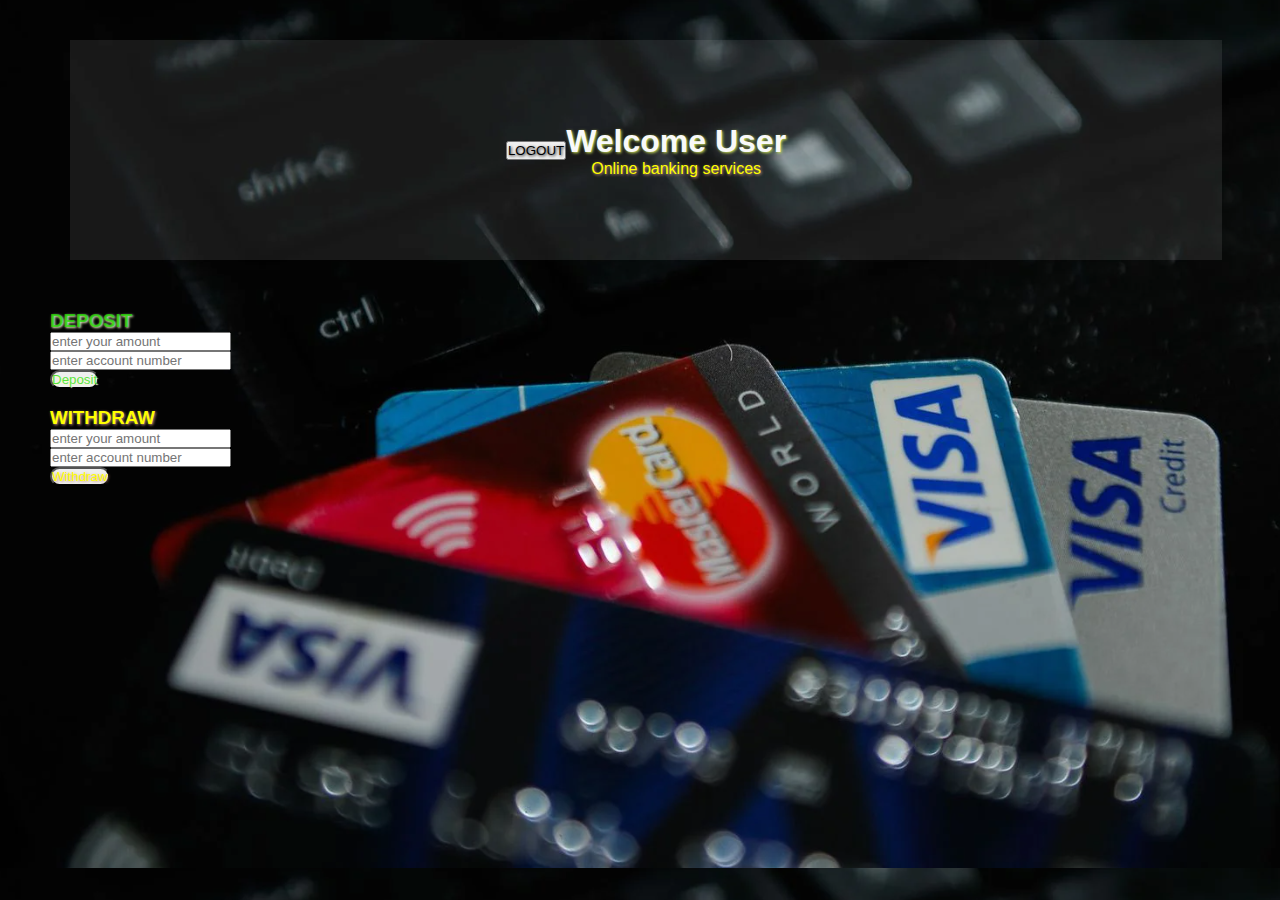
<file: login2.html>
<!DOCTYPE html>
<html lang="en">
<head>
    <link rel="stylesheet" href="./login2.css">
    <meta charset="UTF-8">
    <meta name="viewport" content="width=device-width, initial-scale=1.0">
    <title>Document</title><link rel="stylesheet" href="style.css">
    <link href="https://cdn.jsdelivr.net/npm/bootstrap@5.3.2/dist/css/bootstrap.min.css" rel="stylesheet" integrity="sha384-T3c6CoIi6uLrA9TneNEoa7RxnatzjcDSCmG1MXxSR1GAsXEV/Dwwykc2MPK8M2HN" crossorigin="anonymous">
    <script src="https://cdn.jsdelivr.net/npm/bootstrap@5.3.2/dist/js/bootstrap.bundle.min.js" integrity="sha384-C6RzsynM9kWDrMNeT87bh95OGNyZPhcTNXj1NW7RuBCsyN/o0jlpcV8Qyq46cDfL" crossorigin="anonymous"></script>
</head>
<body style="background-image: url(./wp6871363.jpg\ \(1920×1080\)\ and\ 4\ more\ pages\ -\ Profile\ 1\ -\ Microsoft​\ Edge\ 21-11-2023\ 14_07_17.png);">
    <div class="about" style="justify-content: center;
    display: flex;
    align-items: center;
    padding: 100px;
    margin-left: 70px;
    margin-top: 40px;
    background-color: rgb(247, 245, 244,0.09);
    width: 90%;
    color: rgb(249, 249, 249);
    height: 220px;
    text-shadow: 2px 1px 7px rgb(12, 12, 12);">
    <button onclick="logout()" class="btn btn-danger fixed-bottom" style=" text-shadow: 1px 1px 3px rgb(20, 20, 19) ;">LOGOUT</button>
        <center><h1 class="head1 text-danger" style=" text-shadow: 1px 1px 3px rgb(205, 227, 90) ;">Welcome User</h1>
        <p style="color: yellow;text-shadow: 1px 1px 3px rgb(199, 153, 130)">Online banking services</p></center>
    </div>
    <div class="row">
        <div id="c" class="col-md-5 col-sm-12 text-center">
                 <h3 style="color: rgba(35, 225, 2, 0.755);text-shadow: 1px 1px 2.5px rgb(246, 251, 201);">DEPOSIT</h3>
                <input type="text" id="dep_amount" placeholder="enter your amount" class="form-control">
                <br>
                <input type="text" id="dep_acno" placeholder="enter account number "class="form-control"><br>
                <div class="text-center ">
                    <button id="withdra" style="border-radius: 30px;color: rgba(35, 225, 2, 0.755);text-shadow: 1px 1px 1px rgb(246, 251, 201);" onclick="deposit()" class="btn btn-dark submit">Deposit</button><br><br>
                 
                    
                </div>
                <div id="balance_amount"></div>
        </div>
        
        <div id="c" class="col-md-5 col-sm-12 text-center"  >
            <h3 id="withdr"  style="color: yellow;text-shadow: 1px 1px 3px rgb(199, 153, 130)">WITHDRAW</h3>
            <input type="text" id="wd_amount" placeholder="enter your amount" class="form-control">
            <br>
            <input type="text" id="wd_acno" placeholder="enter account number "class="form-control"><br>
            <div class="text-center ">
                <button id="withdra" style="border-radius: 30px;color: yellow;text-shadow: 1px 1px 3px rgb(199, 153, 130)" onclick="withdrawal()" class="btn btn-dark">Withdraw</button><br><br>
        
                
            </div>       
            <div id="balance_amnt"></div>
         </div>
    </div>    

</body>
<script src="login2.js"></script>
<script src="register.js"></script>
<script src="script.js"></script>

</html>
</file>
<file: login2.css>
*{
    /* overflow-x:hidden;
    overflow-y:hidden; */
font-family:'Segoe UI', Tahoma, Geneva, Verdana, sans-serif;
}

.row{
    justify-content: space-around;
}
@media screen and (max-width:400px){
    *{max-width: 400px;}
.about{
    max-width:265px;
    
}
.row{
    
    display:flex;
align-items: center;
justify-content: center;
    flex-direction: column;
    
}
.col-5{margin-left: -100px;
    align-items: center;
justify-content: center;
background-color: rgba(0, 0, 0, 0.9);
}
.col-5 input{
    max-width:150px;

   
    
}
.form-control{
    max-width:190px;
    margin-left: 55px;
}
h3{
    margin-left: 10%;
}
.col-5 button{
    margin-left: 64px;

}
#withdr{
    margin-left: 10%;
}
#withdra{
    margin-left: 10%;
}
#balance_amount,#balance_amnt{
    font-size: 12px;
    margin-left: 10%;
}
#c{height: 380px;}
}
</file>
<file: style.css>
* {
    margin: 0;
    padding: 0;
    box-sizing: border-box;
}

nav {
    display: flex;
    justify-content: center;
    align-items: center;
}

nav ul {
    display: flex;
}

nav ul li a {
    display: flex;
    justify-content: space-evenly;
    margin: 30px;
    font-family: 'Mooli', sans-serif;
    color: rgb(95, 37, 149);
    text-decoration: none;
    font-weight: bold;
    font-size: 20px;
}

.row {
    padding: 50px;
}

#about {
    justify-content: center;
    align-items: center;
    padding: 100px;
    background-color: orangered;
    width: 100%;
    color: rgb(249, 249, 249);
    height: 720px;
    text-shadow: 2px 1px 7px rgb(12, 12, 12);
}
#do{
    height: 210px; width:280px;  margin-left: 250px;
}
@media screen and (max-width: 400px) {
   
   nav ul li{
    margin-left: -10%;
   }
    nav ul li a {
        font-size: 13px; /* Adjust font size for smaller screens */
    }
    
    .row.d-flex {
        flex-direction: row; /* Set flex-direction to row for the rows on small devices */
    }

    .col-md-6 {
        width: 50%; /* Set the width to 50% for each column on small devices */
    }
    #do{
        margin-left: 35px;
    }
    #secondimage{
        z-index:2;
        margin-top: 87%;
        position: absolute;
    }
    #about {
        padding: 50px; /* Adjust padding for smaller screens */
        height: auto; /* Adjust height to auto for smaller screens */
    }
    #footer{
        margin-top:50%;
    }
    /* Ensure buttons remain visible on smaller screens */
    nav ul li button {
        display: inline-block; /* Display buttons inline */
        margin: 0px 10px; /* Add margin to space buttons */
        
    }
}
</file>
